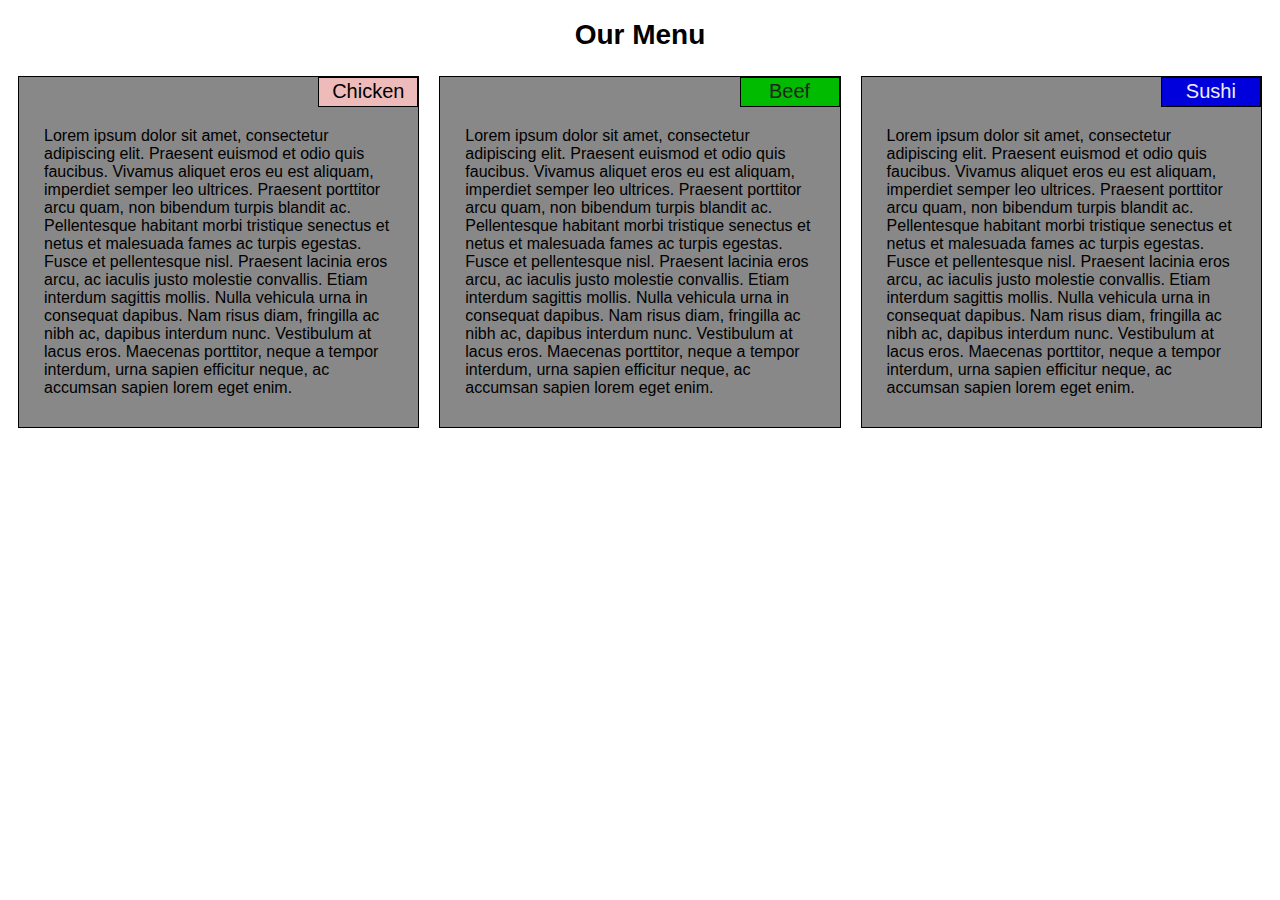
<file: module2-solution/index.html>
<!DOCTYPE html>
<html>
<head>
	<title>Module 2</title>
	<meta charset="utf-8">
	<link rel="stylesheet" type="text/css" href="css/styles.css">
</head>
<body>
    <h1>Our Menu</h1>

    <div class="row">
	    <section class="col-lg-4 col-md-6">
	    	<div class="container">
		    	<p class="section-title" id="chicken">Chicken</p>
		    	<p class="section-content">Lorem ipsum dolor sit amet, consectetur adipiscing elit. Praesent euismod et odio quis faucibus. Vivamus aliquet eros eu est aliquam, imperdiet semper leo ultrices. Praesent porttitor arcu quam, non bibendum turpis blandit ac. Pellentesque habitant morbi tristique senectus et netus et malesuada fames ac turpis egestas. Fusce et pellentesque nisl. Praesent lacinia eros arcu, ac iaculis justo molestie convallis. Etiam interdum sagittis mollis. Nulla vehicula urna in consequat dapibus. Nam risus diam, fringilla ac nibh ac, dapibus interdum nunc. Vestibulum at lacus eros. Maecenas porttitor, neque a tempor interdum, urna sapien efficitur neque, ac accumsan sapien lorem eget enim.</p>
	    	</div>
	    </section>
	    <section class="col-lg-4 col-md-6">
	    	<div class="container">
		    	<p class="section-title" id="beef">Beef</p>
		    	<p class="section-content">Lorem ipsum dolor sit amet, consectetur adipiscing elit. Praesent euismod et odio quis faucibus. Vivamus aliquet eros eu est aliquam, imperdiet semper leo ultrices. Praesent porttitor arcu quam, non bibendum turpis blandit ac. Pellentesque habitant morbi tristique senectus et netus et malesuada fames ac turpis egestas. Fusce et pellentesque nisl. Praesent lacinia eros arcu, ac iaculis justo molestie convallis. Etiam interdum sagittis mollis. Nulla vehicula urna in consequat dapibus. Nam risus diam, fringilla ac nibh ac, dapibus interdum nunc. Vestibulum at lacus eros. Maecenas porttitor, neque a tempor interdum, urna sapien efficitur neque, ac accumsan sapien lorem eget enim.</p>
	    	</div>
	    </section>
	    <section class="col-lg-4 col-md-12">
	    	<div class="container">
		    	<p class="section-title" id="sushi">Sushi</p>
		    	<p class="section-content">Lorem ipsum dolor sit amet, consectetur adipiscing elit. Praesent euismod et odio quis faucibus. Vivamus aliquet eros eu est aliquam, imperdiet semper leo ultrices. Praesent porttitor arcu quam, non bibendum turpis blandit ac. Pellentesque habitant morbi tristique senectus et netus et malesuada fames ac turpis egestas. Fusce et pellentesque nisl. Praesent lacinia eros arcu, ac iaculis justo molestie convallis. Etiam interdum sagittis mollis. Nulla vehicula urna in consequat dapibus. Nam risus diam, fringilla ac nibh ac, dapibus interdum nunc. Vestibulum at lacus eros. Maecenas porttitor, neque a tempor interdum, urna sapien efficitur neque, ac accumsan sapien lorem eget enim.</p>
		    </div>
	    </section>
    </div>
</body>
</html>
</file>
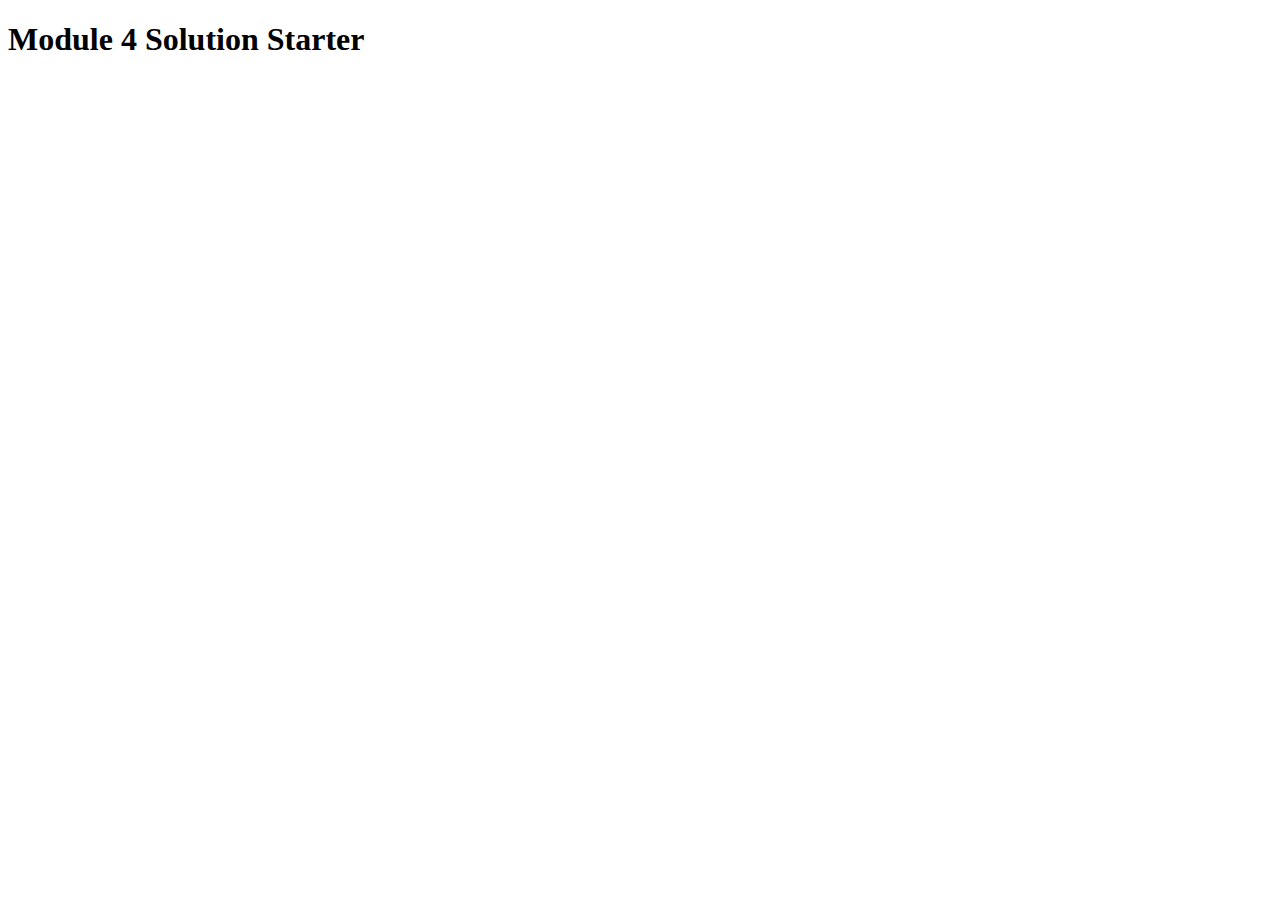
<file: module4-solution/index.html>
<!DOCTYPE html>
<html>
<head>
  <meta charset="utf-8">
  <title>Module 4 Solution Starter</title>
  <script>
    var names = []; // DO NOT REMOVE
  </script>
  <script src="SpeakHello.js"></script>
  <script src="SpeakGoodBye.js"></script>
  <script src="script.js"></script>
</head>
<body>
  <h1>Module 4 Solution Starter</h1>
</body>
</html>
</file>
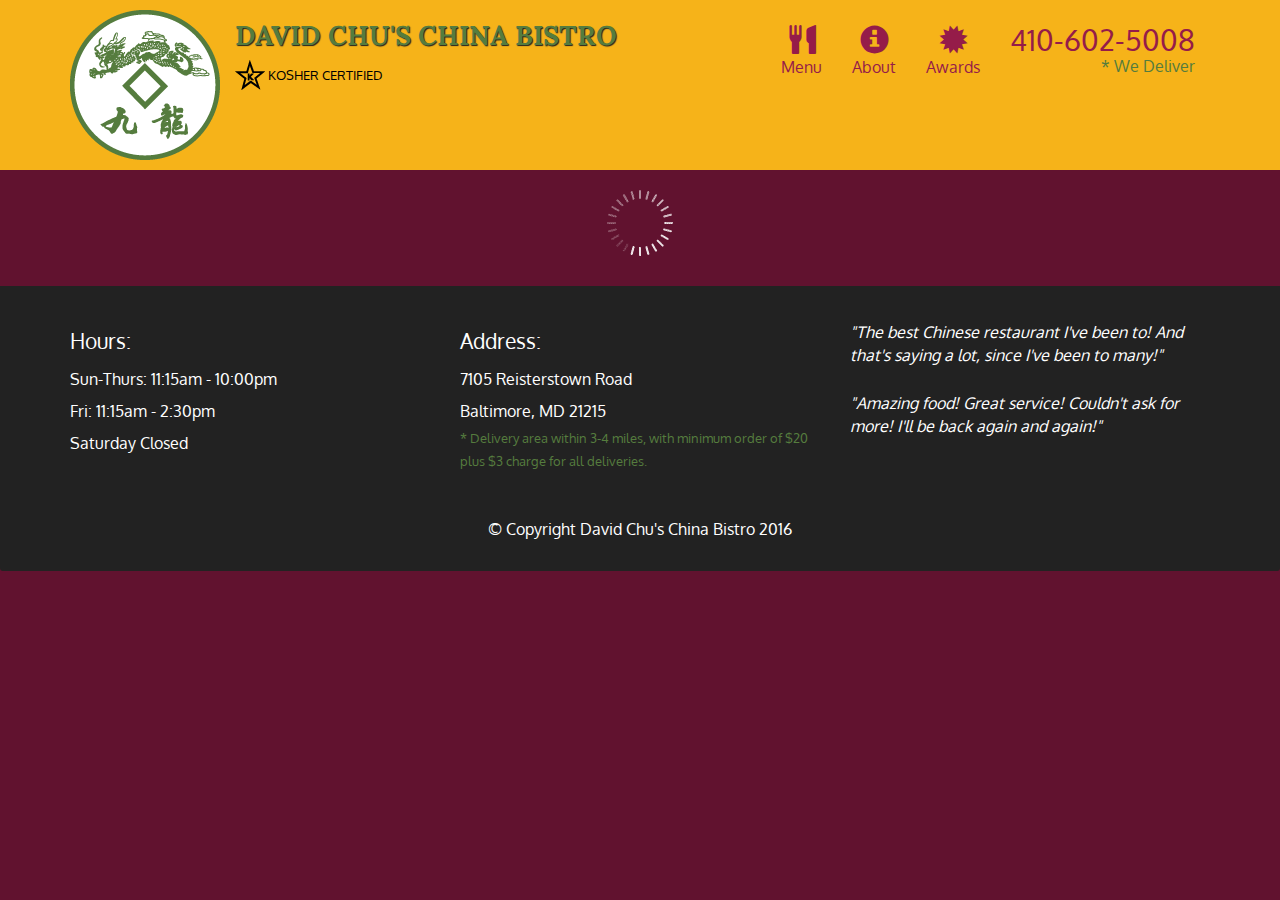
<file: module5-solution/index.html>
<!doctype html>
<html lang="en">
  <head>
    <meta charset="utf-8">
    <meta http-equiv="X-UA-Compatible" content="IE=edge">
    <meta name="viewport" content="width=device-width, initial-scale=1">
    <title>David Chu's China Bistro</title>
    <link rel="stylesheet" href="css/bootstrap.min.css">
    <link rel="stylesheet" href="css/styles.css">
    <link href='https://fonts.googleapis.com/css?family=Oxygen:400,300,700' rel='stylesheet' type='text/css'>
    <link href='https://fonts.googleapis.com/css?family=Lora' rel='stylesheet' type='text/css'>
  </head>
<body>
  <header>
    <nav id="header-nav" class="navbar navbar-default">
      <div class="container">
        <div class="navbar-header">
          <a href="index.html" class="pull-left visible-md visible-lg">
            <div id="logo-img" alt="Logo image"></div>
          </a>

          <div class="navbar-brand">
            <a href="index.html"><h1>David Chu's China Bistro</h1></a>
            <p>
              <img src="images/star-k-logo.png" alt="Kosher certification">
              <span>Kosher Certified</span>
            </p>
          </div>

          <button id="navbarToggle" type="button" class="navbar-toggle collapsed" data-toggle="collapse" data-target="#collapsable-nav" aria-expanded="false">
            <span class="sr-only">Toggle navigation</span>
            <span class="icon-bar"></span>
            <span class="icon-bar"></span>
            <span class="icon-bar"></span>
          </button>
        </div>
        
        <div id="collapsable-nav" class="collapse navbar-collapse">
           <ul id="nav-list" class="nav navbar-nav navbar-right">
            <li id="navHomeButton" class="visible-xs active">
              <a href="index.html">
                <span class="glyphicon glyphicon-home"></span> Home</a>
            </li>
            <li id="navMenuButton">
              <a href="#" onclick="$dc.loadMenuCategories();">
                <span class="glyphicon glyphicon-cutlery"></span><br class="hidden-xs"> Menu</a>
            </li>
            <li>
              <a href="#">
                <span class="glyphicon glyphicon-info-sign"></span><br class="hidden-xs"> About</a>
            </li>
            <li>
              <a href="#">
                <span class="glyphicon glyphicon-certificate"></span><br class="hidden-xs"> Awards</a>
            </li>
            <li id="phone" class="hidden-xs">
              <a href="tel:410-602-5008">
                <span>410-602-5008</span></a><div>* We Deliver</div>
            </li>
          </ul><!-- #nav-list -->
        </div><!-- .collapse .navbar-collapse -->
      </div><!-- .container -->
    </nav><!-- #header-nav -->
  </header>

  <div id="call-btn" class="visible-xs">
    <a class="btn" href="tel:410-602-5008">
    <span class="glyphicon glyphicon-earphone"></span>
    410-602-5008
    </a>
  </div>
  <div id="xs-deliver" class="text-center visible-xs">* We Deliver</div>

  <div id="main-content" class="container"></div>

  <footer class="panel-footer">
    <div class="container">
      <div class="row">
        <section id="hours" class="col-sm-4">
          <span>Hours:</span><br>
          Sun-Thurs: 11:15am - 10:00pm<br>
          Fri: 11:15am - 2:30pm<br>
          Saturday Closed
          <hr class="visible-xs">
        </section>
        <section id="address" class="col-sm-4">
          <span>Address:</span><br>
          7105 Reisterstown Road<br>
          Baltimore, MD 21215
          <p>* Delivery area within 3-4 miles, with minimum order of $20 plus $3 charge for all deliveries.</p>
          <hr class="visible-xs">
        </section>
        <section id="testimonials" class="col-sm-4">
          <p>"The best Chinese restaurant I've been to! And that's saying a lot, since I've been to many!"</p>
          <p>"Amazing food! Great service! Couldn't ask for more! I'll be back again and again!"</p>
        </section>
      </div>
      <div class="text-center">&copy; Copyright David Chu's China Bistro 2016</div>
    </div>
  </footer>

  <!-- jQuery (Bootstrap JS plugins depend on it) -->
  <script src="js/jquery-2.1.4.min.js"></script>
  <script src="js/bootstrap.min.js"></script>
  <script src="js/ajax-utils.js"></script>
  <script src="js/script.js"></script>
</body>
</html>
</file>
<file: module2-solution/css/styles.css>
/********** Base styles **********/
* {
  box-sizing: border-box;
}

body {
  font-family: Helvetica, Arial, sans-serif;
}

h1 {
  margin-bottom: 15px;
  text-align: center;
  font-size: 175%;
}

p {
  margin: 0;
}

.container {
  position: relative; 
  border: 1px solid #000; 
  background-color: #888;
  margin: 10px;
}

.section-title {
  position: absolute;
  font-size: 125%;
  padding: 2px;
  top: 0;
  right: 0;
  width: 100px;
  height: 30px;
  border: 1px solid #000;
  text-align: center;
}

.section-content {
  position: relative;
  margin: 30px 5px 10px;
  padding: 20px
}

#chicken {
  background-color: #eebbbb;
}

#beef {
  background-color: #00bb00;
  color: #222;
}

#sushi {
  background-color: #0000dd;
  color: #eee;
}

/* Simple Responsive Framework. */
.row {
  width: 100%;
}

/* Media queries*/

/*desktop*/
@media (min-width: 992px) {
  .col-lg-1, .col-lg-2, .col-lg-3, .col-lg-4, .col-lg-5, .col-lg-6, .col-lg-7, .col-lg-8, .col-lg-9, .col-lg-10, .col-lg-11, .col-lg-12 {
    float: left;
  }
  .col-lg-1 {
    width: 8.33%;
  }
  .col-lg-2 {
    width: 16.66%;
  }
  .col-lg-3 {
    width: 25%;
  }
  .col-lg-4 {
    width: 33.33%;
  }
  .col-lg-5 {
    width: 41.66%;
  }
  .col-lg-6 {
    width: 50%;
  }
  .col-lg-7 {
    width: 58.33%;
  }
  .col-lg-8 {
    width: 66.66%;
  }
  .col-lg-9 {
    width: 74.99%;
  }
  .col-lg-10 {
    width: 83.33%;
  }
  .col-lg-11 {
    width: 91.66%;
  }
  .col-lg-12 {
    width: 100%;
  }
}

/*Tablet*/
@media (min-width: 768px) and (max-width: 991px) {
  .col-md-1, .col-md-2, .col-md-3, .col-md-4, .col-md-5, .col-md-6, .col-md-7, .col-md-8, .col-md-9, .col-md-10, .col-md-11, .col-md-12 {
    float: left;
  }
  .col-md-1 {
    width: 8.33%;
  }
  .col-md-2 {
    width: 16.66%;
  }
  .col-md-3 {
    width: 25%;
  }
  .col-md-4 {
    width: 33.33%;
  }
  .col-md-5 {
    width: 41.66%;
  }
  .col-md-6 {
    width: 50%;
  }
  .col-md-7 {
    width: 58.33%;
  }
  .col-md-8 {
    width: 66.66%;
  }
  .col-md-9 {
    width: 74.99%;
  }
  .col-md-10 {
    width: 83.33%;
  }
  .col-md-11 {
    width: 91.66%;
  }
  .col-md-12 {
    width: 100%;
  } 
}

/*Mobile*/
/*@media (max-width: 767px) {
  
}*/
</file>
<file: module5-solution/css/styles.css>
body {
  font-size: 16px;
  color: #fff;
  background-color: #61122f;
  font-family: 'Oxygen', sans-serif;
}

/** HEADER **/
#header-nav {
  background-color: #f6b319;
  border-radius: 0;
  border: 0;
}

#logo-img {
  background: url('../images/restaurant-logo_large.png') no-repeat;
  width: 150px;
  height: 150px;
  margin: 10px 15px 10px 0;
}

.navbar-brand {
  padding-top: 25px;
}
.navbar-brand h1 { /* Restaurant name */
  font-family: 'Lora', serif;
  color: #557c3e;
  font-size: 1.5em;
  text-transform: uppercase;
  font-weight: bold;
  text-shadow: 1px 1px 1px #222;
  margin-top: 0;
  margin-bottom: 0;
  line-height: .75;
}
.navbar-brand a:hover, .navbar-brand a:focus {
  text-decoration: none;
}
.navbar-brand p { /* Kosher cert */
  color: #000;
  text-transform: uppercase;
  font-size: .7em;
  margin-top: 15px;
}
.navbar-brand p span { /* Star-K */
  vertical-align: middle;
}

#nav-list {
  margin-top: 10px;
}
#nav-list a {
  color: #951C49;
  text-align: center;
}
#nav-list a:hover {
  background: #E7E7E7;
}
#nav-list a span {
  font-size: 1.8em;
}

#phone {
  margin-top: 5px;
}
#phone a { /* Phone number */
  text-align: right;
  padding-bottom: 0;
}
#phone div { /* We Deliver */
  color: #557c3e;
  text-align: right;
  padding-right: 15px;
}

.navbar-header button.navbar-toggle, .navbar-header .icon-bar {
  border: 1px solid #61122f;
}
.navbar-header button.navbar-toggle {
  clear: both;
  margin-top: -30px;
}
/* END HEADER */

/* FOOTER */
.panel-footer {
  margin-top: 30px;
  padding-top: 35px;
  padding-bottom: 30px;
  background-color: #222;
  border-top: 0;
}
.panel-footer div.row {
  margin-bottom: 35px;
}
#hours, #address {
  line-height: 2;
}
#hours > span, #address > span {
  font-size: 1.3em;
}
#address p {
  color: #557c3e;
  font-size: .8em;
  line-height: 1.8;
}
#testimonials {
  font-style: italic;
}
#testimonials p:nth-child(2) {
  margin-top: 25px;
}
/* END FOOTER */



/* HOME PAGE */
.container .jumbotron {
  box-shadow: 0 0 50px #3F0C1F;
  border: 2px solid #3F0C1F;
}

#menu-tile, #specials-tile, #map-tile {
  height: 250px;
  width: 100%;
  margin-bottom: 15px;
  position: relative;
  border: 2px solid #3F0C1F;
  overflow: hidden;
}
#menu-tile:hover, #specials-tile:hover, #map-tile:hover {
  box-shadow: 0 1px 5px 1px #cccccc;
}
#menu-tile {
  background: url('../images/menu-tile.jpg') no-repeat;
  background-position: center;
}
#specials-tile {
  background: url('../images/specials-tile.jpg') no-repeat;
  background-position: center;
}
#menu-tile span, #specials-tile span, #map-tile span {
  position: absolute;
  bottom: 0;
  right: 0;
  width: 100%;
  text-align: center;
  font-size: 1.6em;
  text-transform: uppercase;
  background-color: #000;
  color: #fff;
  opacity: .8;
}
/* END HOME PAGE */

/* MENU CATEGORIES PAGE */
.category-tile { 
  position: relative;
  border: 2px solid #3F0C1F;
  overflow: hidden;
  width: 200px;
  height: 200px;
  margin: 0 auto 15px;
}
.category-tile span {
  position: absolute;
  bottom: 0;
  right: 0;
  width: 100%;
  text-align: center;
  font-size: 1.2em;
  text-transform: uppercase;
  background-color: #000;
  color: #fff;
  opacity: .8;
}
.category-tile:hover {
  box-shadow: 0 1px 5px 1px #cccccc;
}

#menu-categories-title + div {
  margin-bottom: 50px;
}
/* END MENU CATEGORIES PAGE */

/* SINGLE CATEGORY PAGE */
.menu-item-tile {
  margin-bottom: 25px;
}
.menu-item-tile hr {
  width: 80%;
}
.menu-item-tile .menu-item-price {
  font-size: 1.1em;
  text-align: right;
  margin-top: -15px;
  margin-right: -15px;
}
.menu-item-tile .menu-item-price span {
  font-size: .6em;
}
.menu-item-photo {
  position: relative;
  border: 2px solid #3F0C1F; 
  overflow: hidden;
  padding: 0;
  margin-right: -15px;
  margin-left: auto;
  margin-bottom: 20px;
  max-width: 250px;
}
.menu-item-photo div {
  position: absolute;
  bottom: 0;
  right: 0;
  width: 80px;
  background-color: #557c3e;
  text-align: center;
}
.menu-item-description {
  padding-right: 30px;
}
h3.menu-item-title {
  margin: 0 0 10px;
}
.menu-item-details {
  font-size: .9em;
  font-style: italic;
}
/* END SINGLE CATEGORY PAGE */


/********** Large devices only **********/
@media (min-width: 1200px) {
  .container .jumbotron {
    background: url('../images/jumbotron_1200.jpg') no-repeat;
    height: 675px;
  }
}

/********** Medium devices only **********/
@media (min-width: 992px) and (max-width: 1199px) {
  /* Header */
  #logo-img {
    background: url('../images/restaurant-logo_medium.png') no-repeat;
    width: 100px;
    height: 100px;
    margin: 5px 5px 5px 0;
  }
  /* End Header */

  /* Home Page */
  .container .jumbotron {
    background: url('../images/jumbotron_992.jpg') no-repeat;
    height: 558px;
  }
  /* End Home Page */
}

/********** Small devices only **********/
@media (min-width: 768px) and (max-width: 991px) {
  /* Home Page */
  .container .jumbotron {
    background: url('../images/jumbotron_768.jpg') no-repeat;
    height: 432px;
  }
  /* End Home Page */
}

/********** Extra small devices only **********/
@media (max-width: 767px) {
  /* Header */
  .navbar-brand {
    padding-top: 10px;
    height: 80px;
  }
  .navbar-brand h1 { /* Restaurant name */
    padding-top: 10px;
    font-size: 5vw; /* 1vw = 1% of viewport width */
  }
  .navbar-brand p { /* Kosher cert */
    font-size: .6em;
    margin-top: 12px;
  }
  .navbar-brand p img { /* Star-K */
    height: 20px;
  }

  #collapsable-nav a { /* Collapsed nav menu text */
    font-size: 1.2em;
  }
  #collapsable-nav a span { /* Collapsed nav menu glyph */
    font-size: 1em;
    margin-right: 5px;
  }

  #call-btn > a {
    font-size: 1.5em;
    display: block;
    margin: 0 20px;
    padding: 10px;
    border: 2px solid #fff;
    background-color: #f6b319;
    color: #951c49;
  }
  #xs-deliver {
    margin-top: 5px;
    font-size: .7em;
    letter-spacing: .1em;
    text-transform: uppercase;
  }
  /* End Header */

  /* Footer */
  .panel-footer section {
    margin-bottom: 30px;
    text-align: center;
  }
  .panel-footer section:nth-child(3) {
    margin-bottom: 0; /* margin already exists on the whole row */
  }
  .panel-footer section hr {
    width: 50%;
  }
  /* End Footer */

  /* Home Page */
  .container .jumbotron {
    margin-top: 30px;
    padding: 0;
  }
  #menu-tile, #specials-tile {
    width: 360px;
    margin: 0 auto 15px;
  }

  .menu-item-photo {
    margin-right: auto;
  }
  .menu-item-tile .menu-item-price {
    text-align: center;
  }
  .menu-item-description {
    text-align: center;;
  }
}


/********** Super extra small devices Only :-) (e.g., iPhone 4) **********/
@media (max-width: 479px) {
  /* Header */
  .navbar-brand h1 { /* Restaurant name */
    padding-top: 5px;
    font-size: 6vw;
  }
  /* End Header */
  
  /* Home page */
  #menu-tile, #specials-tile {
    width: 280px;
    margin: 0 auto 15px;
  }

  .col-xxs-12 {
    position: relative;
    min-height: 1px;
    padding-right: 15px;
    padding-left: 15px;
    float: left;
    width: 100%;
  }
}
</file>
